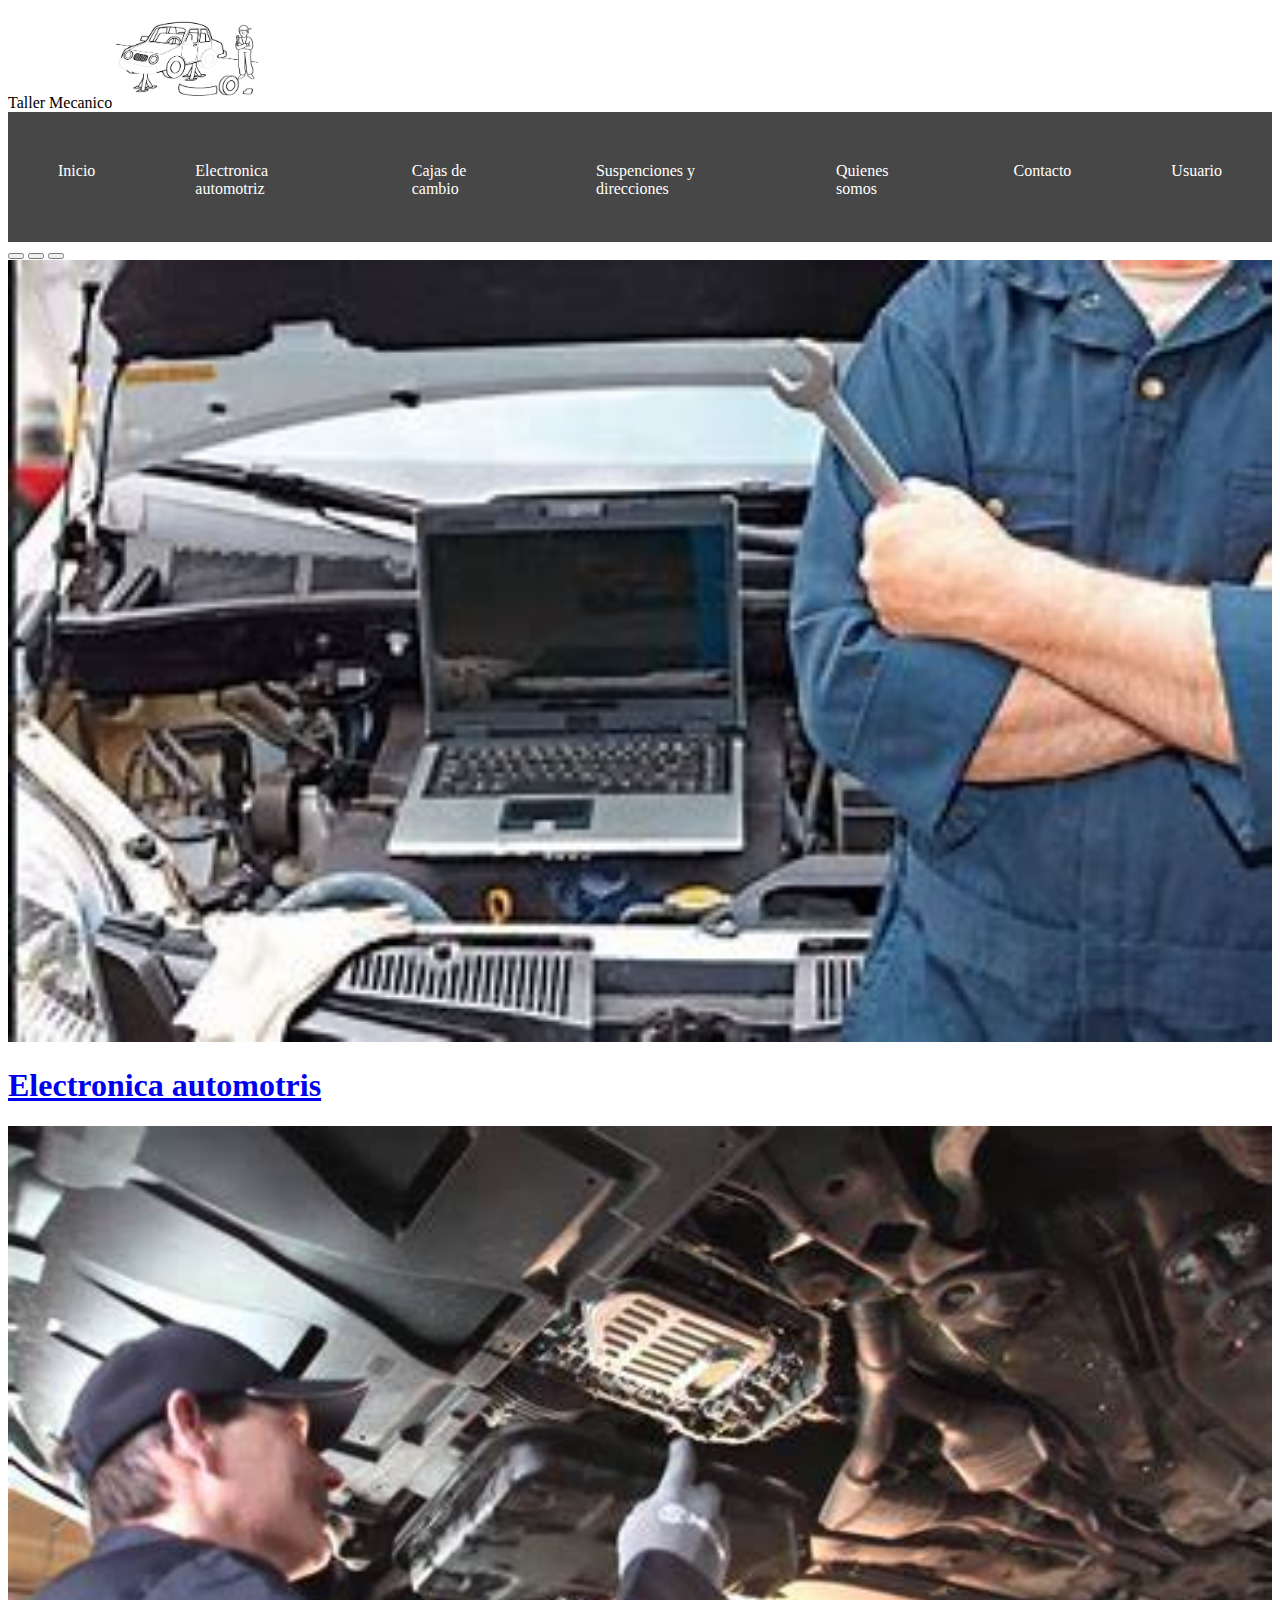
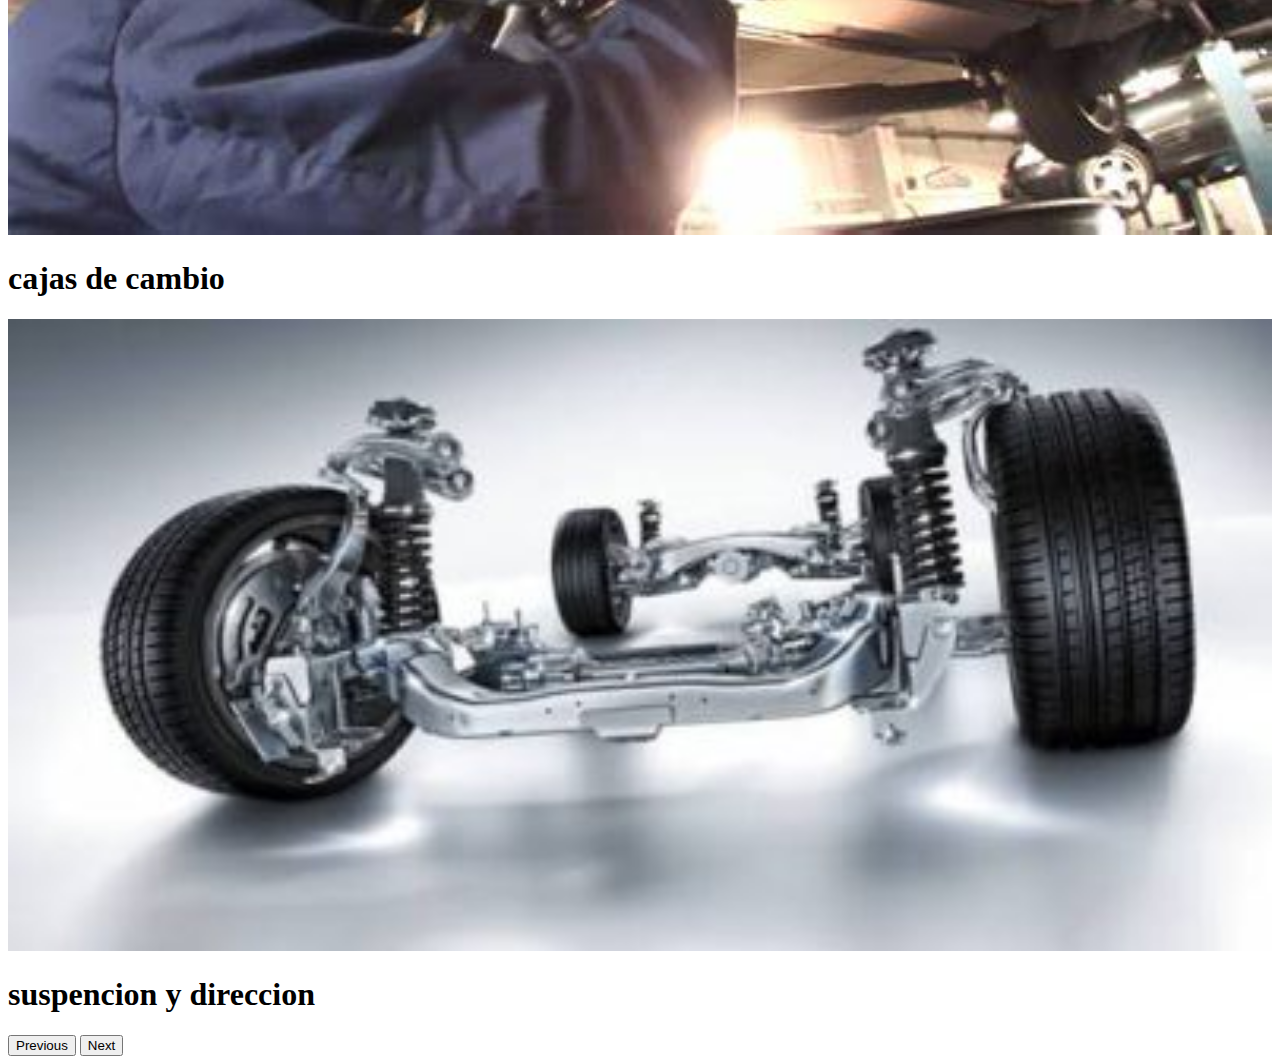
<file: index.html>
<!DOCTYPE html>
<html lang="es">

<head>
    <meta charset="UTF-8">
    <meta http-equiv="X-UA-Compatible" content="IE=edge">
    <meta name="viewport" content="width=device-width, initial-scale=1.0">
    <title>Document</title>
    <link rel="stylesheet" href="css/estilos.css">
    <link href="https://cdn.jsdelivr.net/npm/bootstrap@5.0.0-beta3/dist/css/bootstrap.min.css" rel="stylesheet"
        integrity="sha384-eOJMYsd53ii+scO/bJGFsiCZc+5NDVN2yr8+0RDqr0Ql0h+rP48ckxlpbzKgwra6" crossorigin="anonymous">
</head>

<body>
    <header>
        <h1s>Taller Mecanico</h1>
            <img src="img/logo.jfif" alt="" height="100px">
            <nav class="menu">

                <a href="index.html">Inicio</a>
                <a href="Electronica.html">Electronica automotriz</a>
                <a href="Caja_de_Cambios.html">Cajas de cambio</a>
                <a href="Suspenciones_y_Direcciones.html">Suspenciones y direcciones</a>
                <a href="quienes_somos.html">Quienes somos</a>
                <a href="contacto.html">Contacto</a>
                <a href="usuario.html">Usuario</a>
            </nav>

    </header>

    <main>
        <section id="banner">
            <!----carrusel-->
            <div>
                <div class="row">
                    <div id="carouselExampleIndicators" class="carousel slide" data-bs-ride="carousel">
                        <div class="carousel-indicators">
                            <button type="button" data-bs-target="#carouselExampleIndicators" data-bs-slide-to="0"
                                class="active" aria-current="true" aria-label="Slide 1"></button>
                            <button type="button" data-bs-target="#carouselExampleIndicators" data-bs-slide-to="1"
                                aria-label="Slide 2"></button>
                            <button type="button" data-bs-target="#carouselExampleIndicators" data-bs-slide-to="2"
                                aria-label="Slide 3"></button>
                        </div>
                        <div class="carousel-inner">
                            <div class="carousel-item active">
                                <img src="img/electronica_automotris.jfif" class="d-block w-100" alt="..." >
                                <div class="contenedor">
                                    <a href="electronica_automotris.html"><h1>Electronica automotris</h1></a>
                                    
                                </div>
                            </div>
                            <div class="carousel-item">
                                <img src="img/cajas_de_cambio.jfif" class="d-block w-100" alt="...">
                                <div class="contenedor">
                                    <h1>cajas de cambio</h1>
                                </div>
                            </div>
                            <div class="carousel-item">
                                <img src="img/suspencion_direccion.jfif" class="d-block w-100" alt="...">
                                <div class="contenedor">
                                    <h1>suspencion y direccion</h1>
                                </div>
                            </div>

                        </div>
                        <button class="carousel-control-prev" type="button" data-bs-target="#carouselExampleIndicators"
                            data-bs-slide="prev">
                            <span class="carousel-control-prev-icon" aria-hidden="true"></span>
                            <span class="visually-hidden">Previous</span>
                        </button>
                        <button class="carousel-control-next" type="button" data-bs-target="#carouselExampleIndicators"
                            data-bs-slide="next">
                            <span class="carousel-control-next-icon" aria-hidden="true"></span>
                            <span class="visually-hidden">Next</span>
                        </button>
                    </div>
                </div>




                <script src="https://cdn.jsdelivr.net/npm/bootstrap@5.0.0-beta3/dist/js/bootstrap.bundle.min.js"
                    integrity="sha384-JEW9xMcG8R+pH31jmWH6WWP0WintQrMb4s7ZOdauHnUtxwoG2vI5DkLtS3qm9Ekf"
                    crossorigin="anonymous"></script>
</div>
            

    </main>
</body>

</html>
</file>
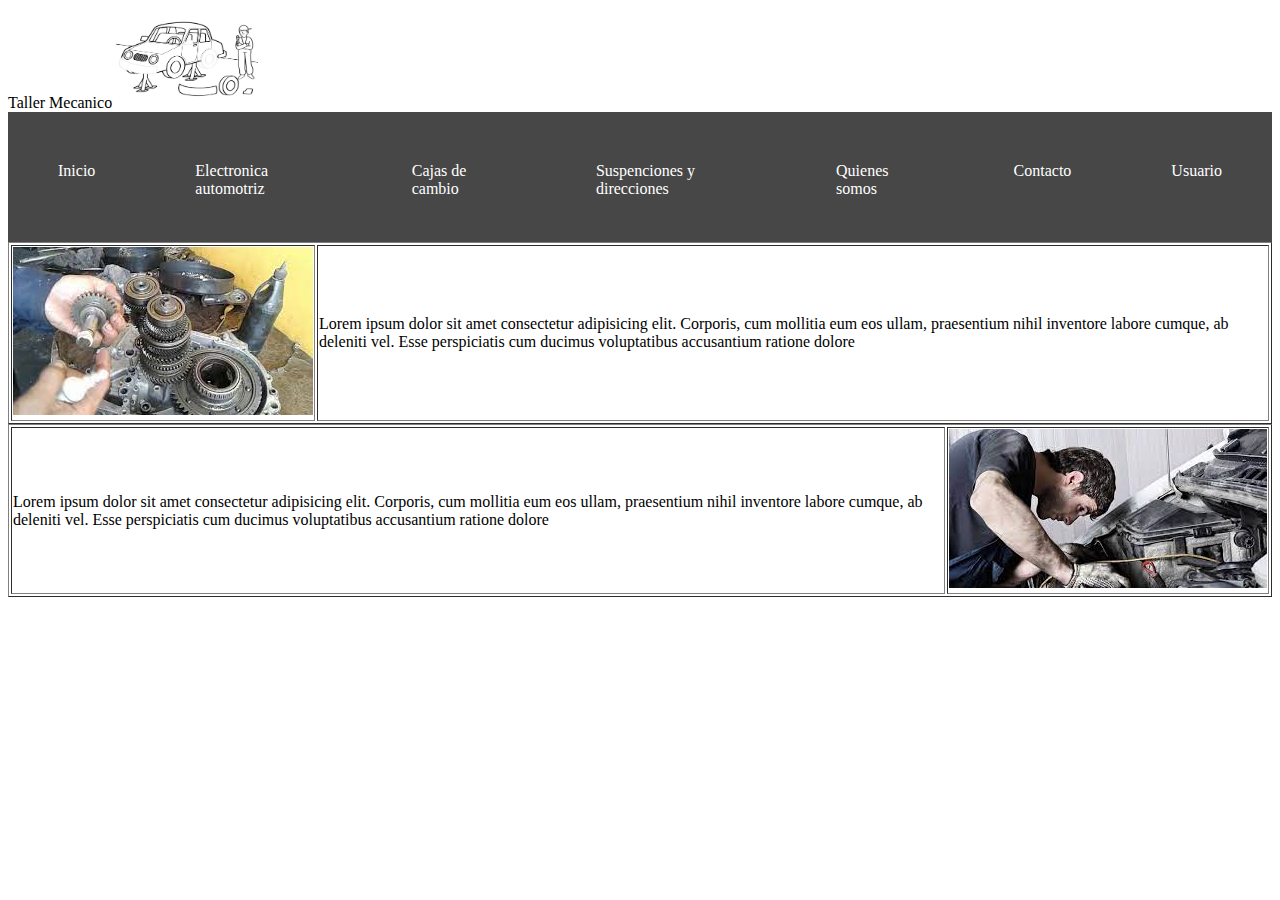
<file: Caja_de_Cambios.html>
<!DOCTYPE html>
<html lang="en">
<head>
    <meta charset="UTF-8">
    <meta http-equiv="X-UA-Compatible" content="IE=edge">
    <meta name="viewport" content="width=device-width, initial-scale=1.0">
    <title>Caja de Cambio</title>
    <link rel="stylesheet" href="css/estilos.css">
    <link href="https://cdn.jsdelivr.net/npm/bootstrap@5.0.0-beta3/dist/css/bootstrap.min.css" rel="stylesheet"
        integrity="sha384-eOJMYsd53ii+scO/bJGFsiCZc+5NDVN2yr8+0RDqr0Ql0h+rP48ckxlpbzKgwra6" crossorigin="anonymous">
</head>
<body>
    <header>
        <h1s>Taller Mecanico</h1>
            <img src="img/logo.jfif" alt="" height="100px">
            <nav class="menu">

                <a href="index.html">Inicio</a>
                <a href="Electronica.html">Electronica automotriz</a>
                <a href="Caja_de_Cambios.html">Cajas de cambio</a>
                <a href="Suspenciones_y_Direcciones.html">Suspenciones y direcciones</a>
                <a href="quienes_somos.html">Quienes somos</a>
                <a href="contacto.html">Contacto</a>
                <a href="usuario.html">Usuario</a>
            </nav>

    </header>
    <table border="1">
        <tr>
            <td>
                <img src="img/descarga.jpg" alt="Caja mecanica">
            </td>
            <td>
                Lorem ipsum dolor sit amet consectetur adipisicing elit. Corporis, cum mollitia eum eos ullam, praesentium nihil inventore labore cumque, ab deleniti vel. Esse perspiciatis cum ducimus voluptatibus accusantium ratione dolore
                
            </td>
        </tr>
    </table>
    <table border="1">
        <tr>
            
            <td>
                Lorem ipsum dolor sit amet consectetur adipisicing elit. Corporis, cum mollitia eum eos ullam, praesentium nihil inventore labore cumque, ab deleniti vel. Esse perspiciatis cum ducimus voluptatibus accusantium ratione dolore
            </td>
            <td>
                <img src="img/mecanico jp.jpg" alt="Foto de Juan Perez">
            </td>
        </tr>
    </table>
</body>
</html>
</file>
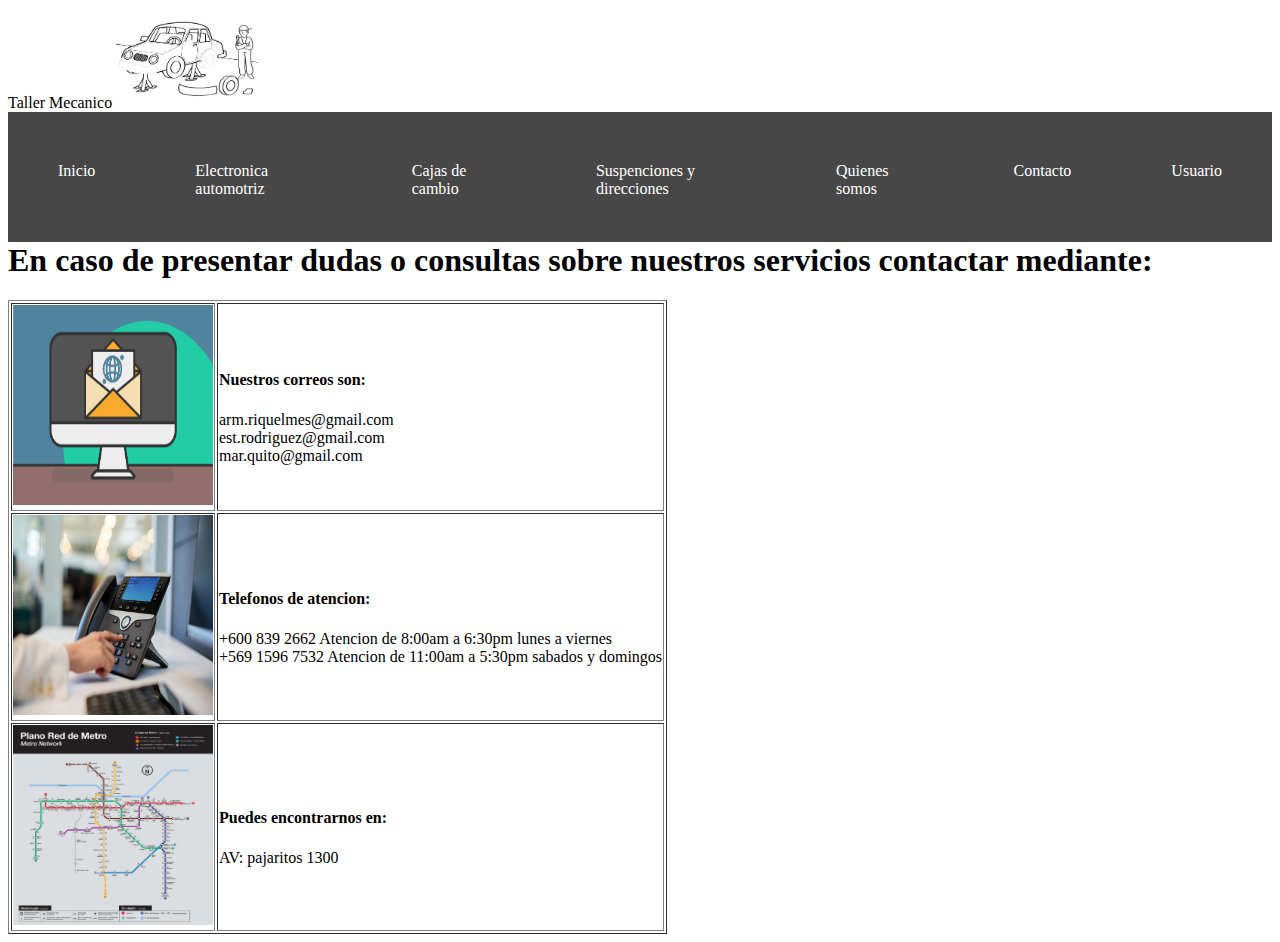
<file: contacto.html>
<!DOCTYPE html>
<html lang="es">
<head>
    <meta charset="UTF-8">
    <meta http-equiv="X-UA-Compatible" content="IE=edge">
    <meta name="viewport" content="width=device-width, initial-scale=1.0">
    <title>Contacto</title>
    <link rel="stylesheet" href="css/estilos.css">
    <link href="https://cdn.jsdelivr.net/npm/bootstrap@5.0.0-beta3/dist/css/bootstrap.min.css" rel="stylesheet"
        integrity="sha384-eOJMYsd53ii+scO/bJGFsiCZc+5NDVN2yr8+0RDqr0Ql0h+rP48ckxlpbzKgwra6" crossorigin="anonymous">
</head>
<body>
    <header>
        <h1s>Taller Mecanico</h1>
            <img src="img/logo.jfif" alt="" height="100px">
            <nav class="menu">

                <a href="index.html">Inicio</a>
                <a href="Electronica.html">Electronica automotriz</a>
                <a href="Caja_de_Cambios.html">Cajas de cambio</a>
                <a href="Suspenciones_y_Direcciones.html">Suspenciones y direcciones</a>
                <a href="quienes_somos.html">Quienes somos</a>
                <a href="contacto.html">Contacto</a>
                <a href="usuario.html">Usuario</a>
            </nav>

    </header>
    <main>
        <div>
            <h1>
                En caso de presentar dudas o consultas sobre nuestros servicios contactar mediante:
            </h1>
            <table border="1">
                <tr>
                    <td><img src="img/Correo.jpg" alt="" width="200" height="200"> </td>
                    <td><h4>Nuestros correos son: <br></h4>
                        arm.riquelmes@gmail.com <br>
                        est.rodriguez@gmail.com <br>
                        mar.quito@gmail.com <br>
                    </td>
                </tr>
                <tr>
                    <td><img src="img/telefono.jpg" alt="" width="200" height="200"></td>
                    <td><h4>Telefonos de atencion: <br></h4>
                        +600 839 2662 Atencion de 8:00am a 6:30pm lunes a viernes<br>
                        +569 1596 7532 Atencion de 11:00am a 5:30pm sabados y domingos<br>
                    </td>
                </tr>
                <tr>
                    <td><img src="img/direccion.jpg" alt="" width="200" height="200"></td>
                    <td><h4>Puedes encontrarnos en: <br></h4>
                        AV: pajaritos 1300
                    </td>
                </tr>
            </table>
        </div>

    </main>
</body>
</html>
</file>
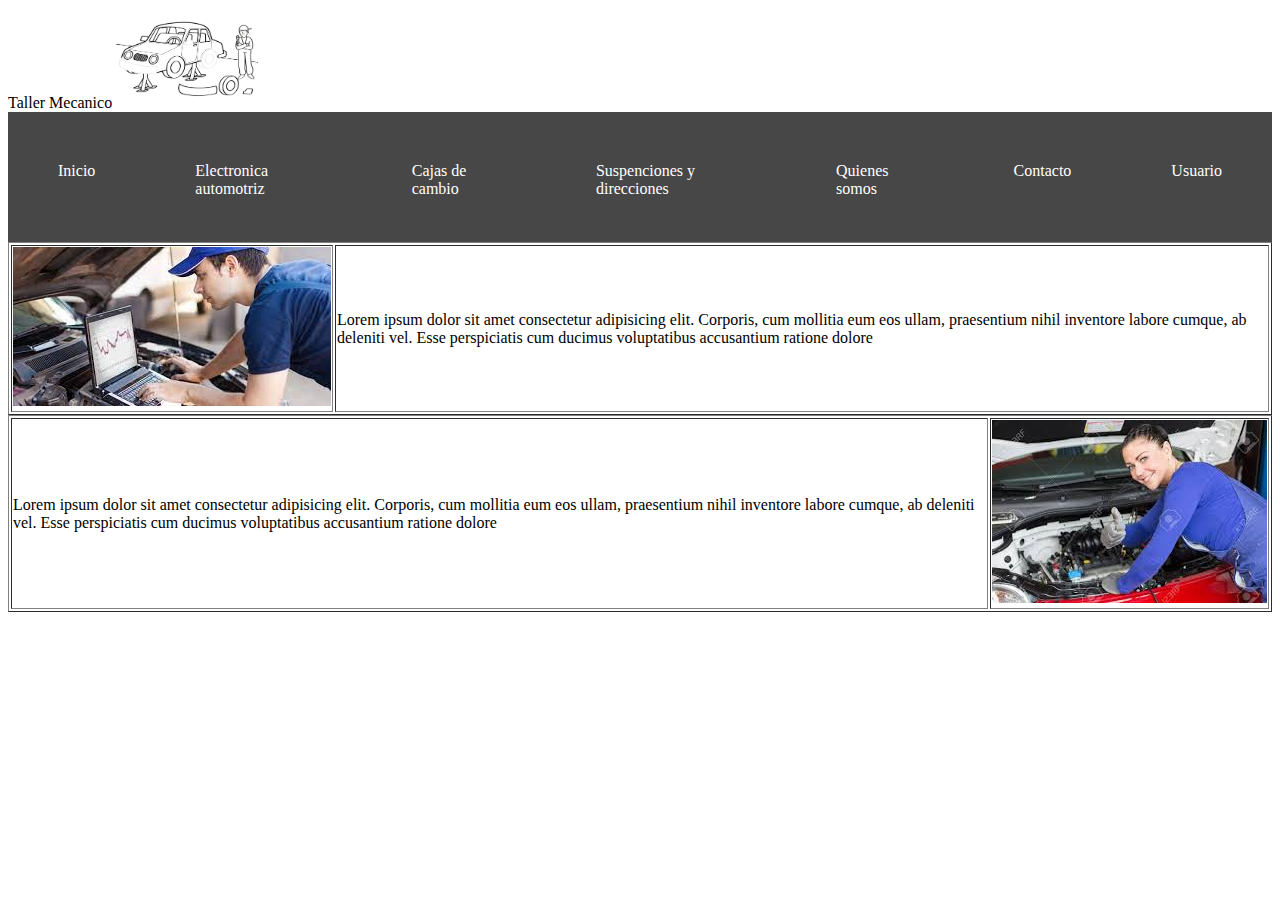
<file: Electronica.html>
<!DOCTYPE html>
<html lang="en">
<head>
    <meta charset="UTF-8">
    <meta http-equiv="X-UA-Compatible" content="IE=edge">
    <meta name="viewport" content="width=device-width, initial-scale=1.0">
    <title>Electronica automotriz</title>
    <link rel="stylesheet" href="css/estilos.css">
    <link href="https://cdn.jsdelivr.net/npm/bootstrap@5.0.0-beta3/dist/css/bootstrap.min.css" rel="stylesheet"
        integrity="sha384-eOJMYsd53ii+scO/bJGFsiCZc+5NDVN2yr8+0RDqr0Ql0h+rP48ckxlpbzKgwra6" crossorigin="anonymous">
</head>
<body>
    <header>
        <h1s>Taller Mecanico</h1>
            <img src="img/logo.jfif" alt="" height="100px">
            <nav class="menu">

                <a href="index.html">Inicio</a>
                <a href="Electronica.html">Electronica automotriz</a>
                <a href="Caja_de_Cambios.html">Cajas de cambio</a>
                <a href="Suspenciones_y_Direcciones.html">Suspenciones y direcciones</a>
                <a href="quienes_somos.html">Quienes somos</a>
                <a href="contacto.html">Contacto</a>
                <a href="usuario.html">Usuario</a>
            </nav>

    </header>
    <table border="1">
        <tr>
            <td>
                <img src="img/Electronica.jpg" alt="">
            </td>
            <td>
                Lorem ipsum dolor sit amet consectetur adipisicing elit. Corporis, cum mollitia eum eos ullam, praesentium nihil inventore labore cumque, ab deleniti vel. Esse perspiciatis cum ducimus voluptatibus accusantium ratione dolore
            </td>
            
        </tr>
    </table>
    <table border="1">
        <tr>
            
            <td>
                Lorem ipsum dolor sit amet consectetur adipisicing elit. Corporis, cum mollitia eum eos ullam, praesentium nihil inventore labore cumque, ab deleniti vel. Esse perspiciatis cum ducimus voluptatibus accusantium ratione dolore
            </td>
            
            <td>
                <img src="img/mecanica.jpg" alt="Foto de Juan Perez">
            </td>
        </tr>
    </table>
</body>
</html>
</file>
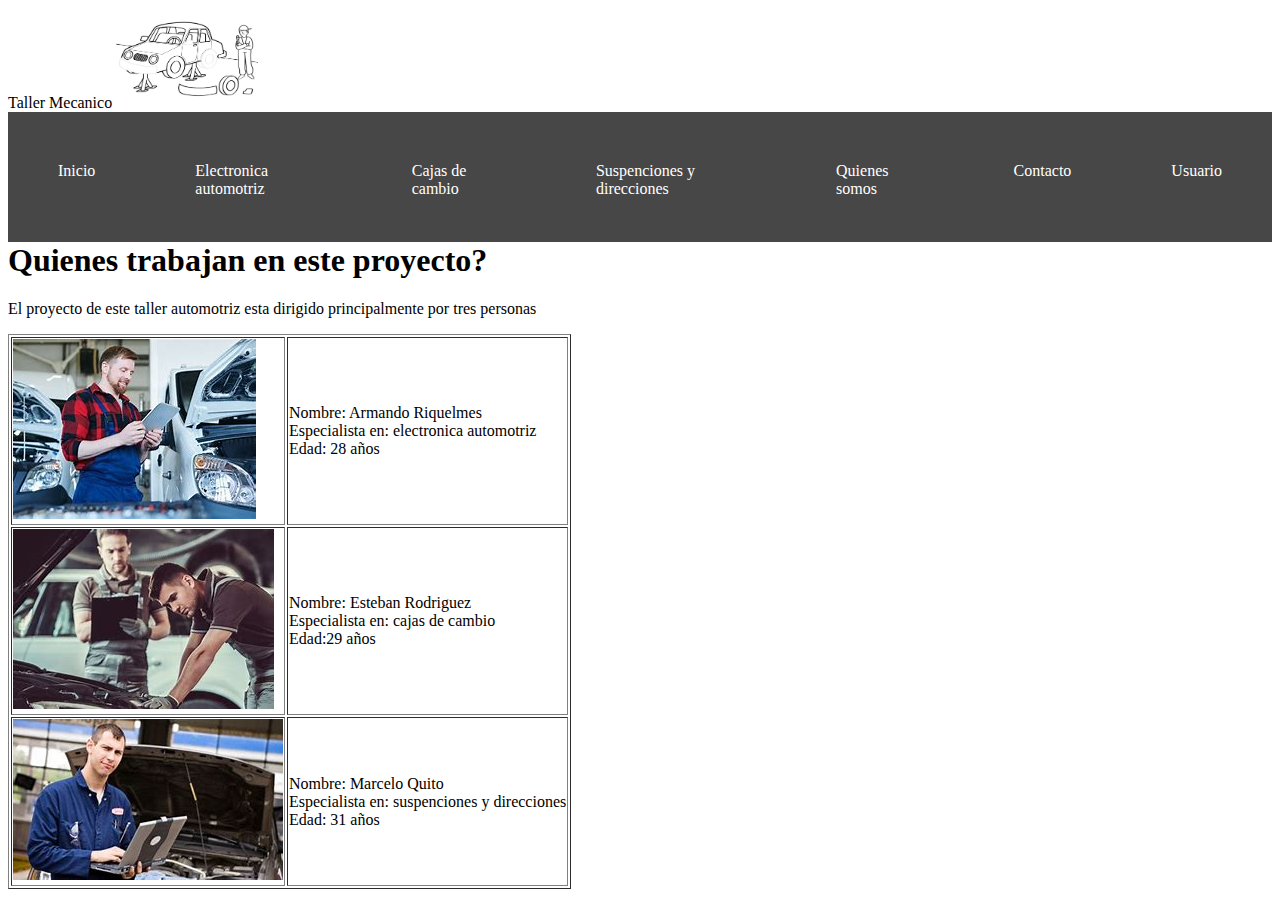
<file: quienes_somos.html>
<!DOCTYPE html>
<html lang="es">
<head>
    <meta charset="UTF-8">
    <meta http-equiv="X-UA-Compatible" content="IE=edge">
    <meta name="viewport" content="width=device-width, initial-scale=1.0">
    <title>quienes_somos</title>
    <link rel="stylesheet" href="css/estilos.css">
    <link href="https://cdn.jsdelivr.net/npm/bootstrap@5.0.0-beta3/dist/css/bootstrap.min.css" rel="stylesheet"
        integrity="sha384-eOJMYsd53ii+scO/bJGFsiCZc+5NDVN2yr8+0RDqr0Ql0h+rP48ckxlpbzKgwra6" crossorigin="anonymous">
</head>
<body>
    


    <header>
        <h1s>Taller Mecanico</h1>
            <img src="img/logo.jfif" alt="" height="100px">
            <nav class="menu">

                <a href="index.html">Inicio</a>
                <a href="Electronica.html">Electronica automotriz</a>
                <a href="Caja_de_Cambios.html">Cajas de cambio</a>
                <a href="Suspenciones_y_Direcciones.html">Suspenciones y direcciones</a>
                <a href="quienes_somos.html">Quienes somos</a>
                <a href="contacto.html">Contacto</a>
                <a href="usuario.html">Usuario</a>
            </nav>

    </header>
    <main>
        <div class="mucho_texto">
            <h1>
                Quienes trabajan en este proyecto?
            </h1>
                <p>El proyecto de este taller automotriz esta dirigido principalmente por tres personas</p>
            <div>
                <table border="1">
                    <tr>
                        <td> <img src="img/mecanico_1.jpg" alt=""> <br></td>
                        <td>Nombre: Armando Riquelmes <br>
                            Especialista en: electronica automotriz <br>
                            Edad: 28 años <br></td>
        
                    </tr>
                    <tr>
                        <td> <img src="img/mecanico_2.jpg" alt=""> <br></td>
                        <td>Nombre: Esteban Rodriguez <br>
                            Especialista en: cajas de cambio <br>
                            Edad:29 años<br></td>
                    </tr>
                    <tr>
                        <td> <img src="img/mecanico_3.jpg" alt=""> <br></td>
                        <td>Nombre: Marcelo Quito <br>
                            Especialista en: suspenciones y direcciones <br>
                            Edad: 31 años <br></td>
                    </tr>
                </table>
            </div>
            
        </div>
    </main>
</body>
</html>
</file>
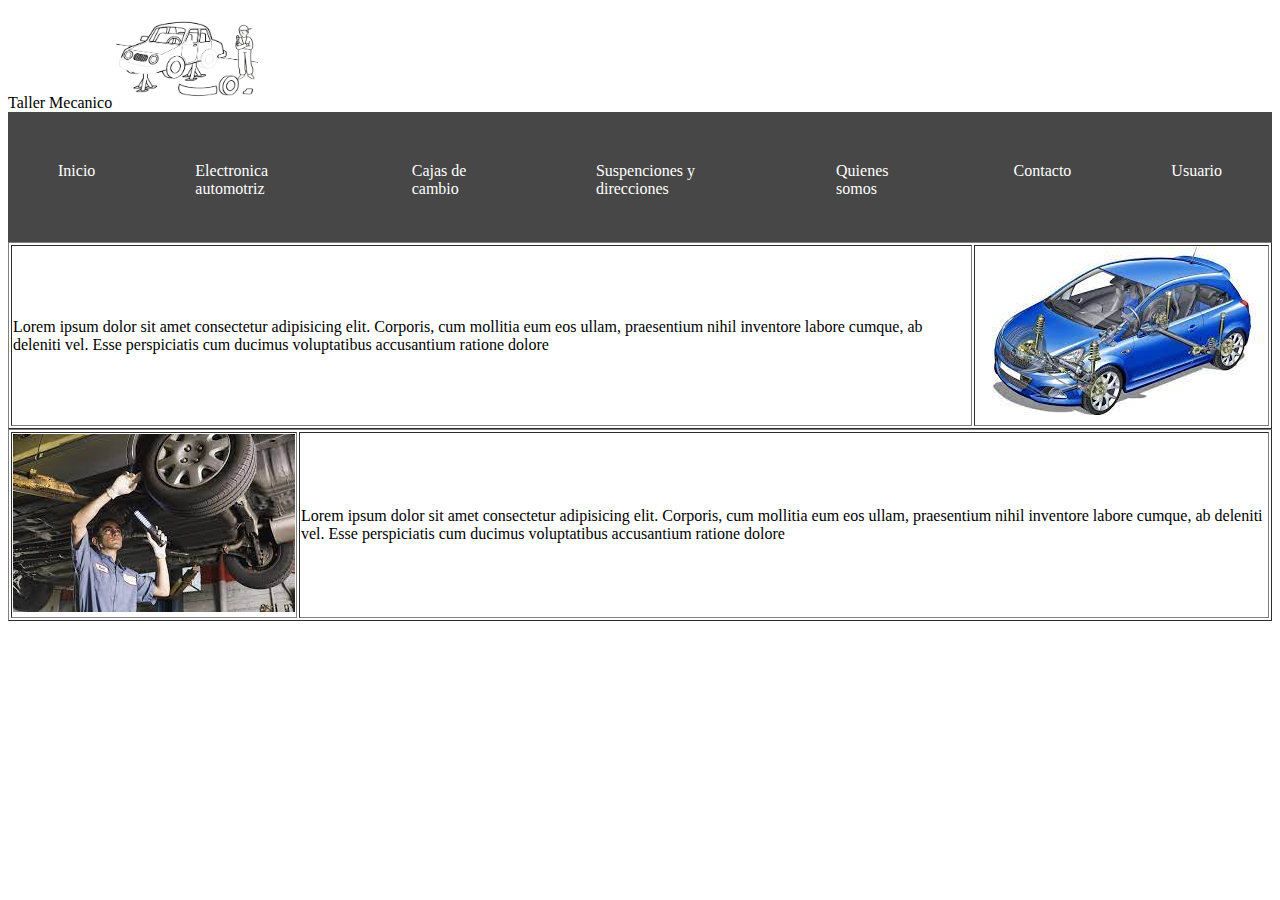
<file: Suspenciones_y_Direcciones.html>
<!DOCTYPE html>
<html lang="en">
<head>
    <meta charset="UTF-8">
    <meta http-equiv="X-UA-Compatible" content="IE=edge">
    <meta name="viewport" content="width=device-width, initial-scale=1.0">
    <title>Caja de Cambio</title>
    <link rel="stylesheet" href="css/estilos.css">
    <link href="https://cdn.jsdelivr.net/npm/bootstrap@5.0.0-beta3/dist/css/bootstrap.min.css" rel="stylesheet"
        integrity="sha384-eOJMYsd53ii+scO/bJGFsiCZc+5NDVN2yr8+0RDqr0Ql0h+rP48ckxlpbzKgwra6" crossorigin="anonymous">
</head>
<body>
    <header>
        <h1s>Taller Mecanico</h1>
            <img src="img/logo.jfif" alt="" height="100px">
            <nav class="menu">

                <a href="index.html">Inicio</a>
                <a href="Electronica.html">Electronica automotriz</a>
                <a href="Caja_de_Cambios.html">Cajas de cambio</a>
                <a href="Suspenciones_y_Direcciones.html">Suspenciones y direcciones</a>
                <a href="quienes_somos.html">Quienes somos</a>
                <a href="contacto.html">Contacto</a>
                <a href="usuario.html">Usuario</a>
            </nav>

    </header>
    <table border="1">
        <tr>
            <td>
                Lorem ipsum dolor sit amet consectetur adipisicing elit. Corporis, cum mollitia eum eos ullam, praesentium nihil inventore labore cumque, ab deleniti vel. Esse perspiciatis cum ducimus voluptatibus accusantium ratione dolore
            </td>
            <td>
                <img src="img/suspencion_direccion.jpg" alt="">
            </td>
        </tr>
    </table>
    <table border="1">
        <tr>
            
            <td>
                <img src="img/mecanico suspencion.jpg" alt="Foto de Juan Perez">
            </td>
            <td>
                Lorem ipsum dolor sit amet consectetur adipisicing elit. Corporis, cum mollitia eum eos ullam, praesentium nihil inventore labore cumque, ab deleniti vel. Esse perspiciatis cum ducimus voluptatibus accusantium ratione dolore
            </td>
        </tr>
    </table>
</body>
</html>
</file>
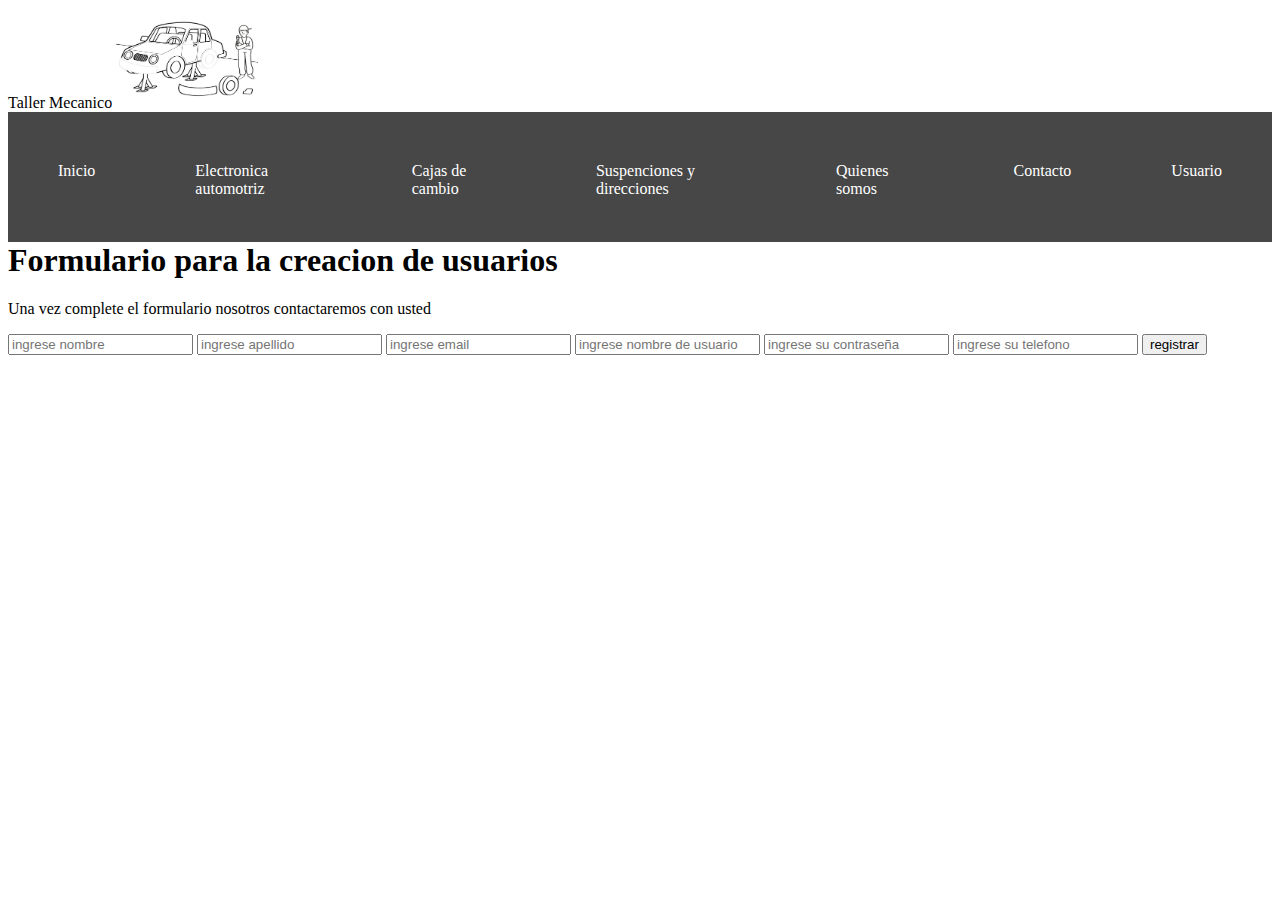
<file: usuario.html>
<!DOCTYPE html>
<html lang="es">

<head>
    <meta charset="UTF-8">
    <meta http-equiv="X-UA-Compatible" content="IE=edge">
    <meta name="viewport" content="width=device-width, initial-scale=1.0">
    <title>Usuario</title>
    <link rel="stylesheet" href="css/estilos.css">
    <link href="https://cdn.jsdelivr.net/npm/bootstrap@5.0.0-beta3/dist/css/bootstrap.min.css" rel="stylesheet"
        integrity="sha384-eOJMYsd53ii+scO/bJGFsiCZc+5NDVN2yr8+0RDqr0Ql0h+rP48ckxlpbzKgwra6" crossorigin="anonymous">
</head>

<body>
    <header>
        <h1s>Taller Mecanico</h1>
            <img src="img/logo.jfif" alt="" height="100px">
            <nav class="menu">

                <a href="index.html">Inicio</a>
                <a href="Electronica.html">Electronica automotriz</a>
                <a href="Caja_de_Cambios.html">Cajas de cambio</a>
                <a href="Suspenciones_y_Direcciones.html">Suspenciones y direcciones</a>
                <a href="quienes_somos.html">Quienes somos</a>
                <a href="contacto.html">Contacto</a>
                <a href="usuario.html">Usuario</a>
            </nav>

    </header>

    <main>
        <div>
            <h1>Formulario para la creacion de usuarios</h1>
            <p>Una vez complete el formulario nosotros contactaremos con usted</p>
        </div>
        <div>


            <form class="form-registro" action="" method="post">


                <div class="contenedor-input">
                    <input class="col-sm" type="text" name="txtNombre" id="" placeholder="ingrese nombre">
                    <input class="col-sm" type="text" name="txtApellido" id="" placeholder="ingrese apellido">
                    <input class="col-xl" type="email" name="txtEmail" id="" placeholder="ingrese email">
                    <input class="col-sm" type="text" name="txtUsuario" id="" placeholder="ingrese nombre de usuario">
                    <input class="col-sm" type="password" name="txtContraseña" id=""
                        placeholder="ingrese su contraseña">
                    <input class="col-xl" type="text" name="txtTelefono" id="" placeholder="ingrese su telefono">

                    <input class="btn-registrar" type="submit" value="registrar">
                </div>
            </form>


        </div>
    </main>
</body>

</html>
</file>
<file: css/estilos.css>
@import url(menu.css);
@import url(banner.css);
@import url(mucho_texto.css);
</file>
